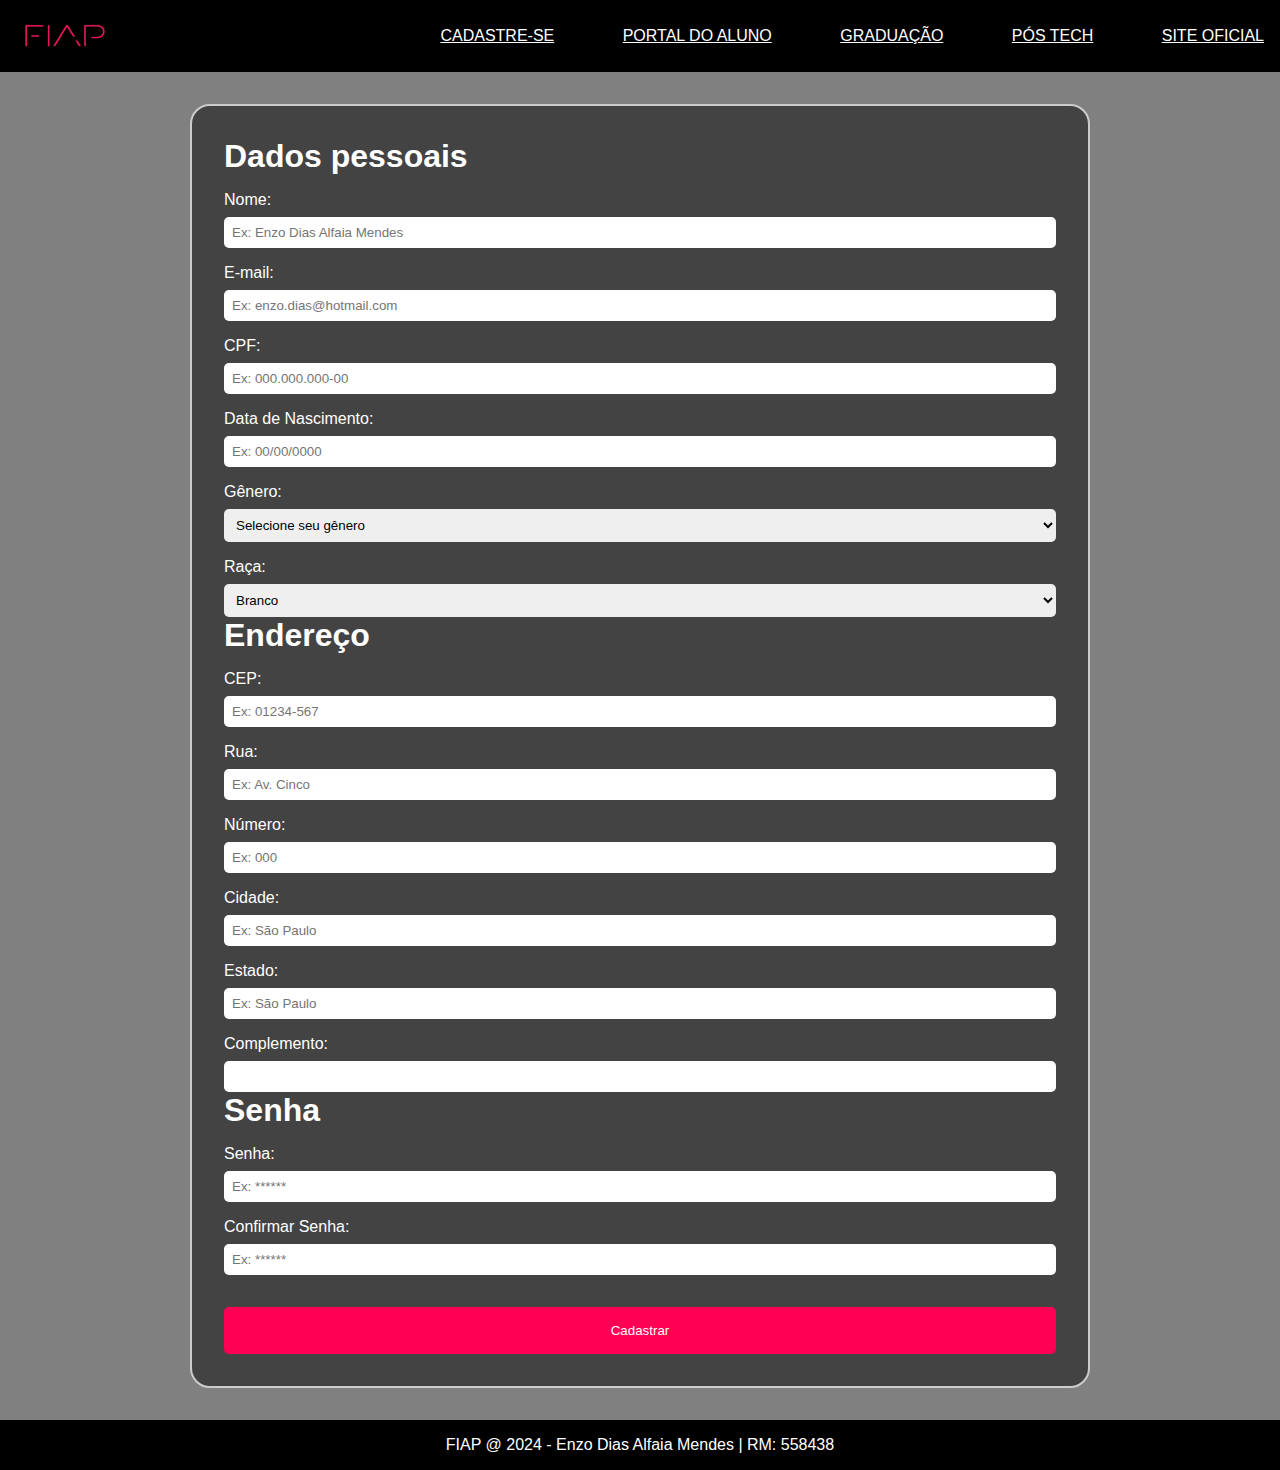
<file: CP3-Front/index.html>
<!DOCTYPE html>
<html lang="pt-BR">
<head>
    <meta charset="UTF-8">
    <meta name="viewport" content="width=device-width, initial-scale=1.0">
    <title>CP3</title>
    <link rel="stylesheet" href="style.css">
</head>
<body>
    <header class="cabecalho">
        <img class="logo" src="assets/logo 1.png" alt="Logo FIAP">
        <nav>
            <a href="index.html">CADASTRE-SE</a>
            <a href="https://www2.fiap.com.br/" target="_blank">PORTAL DO ALUNO</a>
            <a href="https://www.fiap.com.br/graduacao/" target="_blank">GRADUAÇÃO</a>
            <a href="https://postech.fiap.com.br/" target="_blank">PÓS TECH</a>
            <a href="https://www.fiap.com.br/" target="_blank">SITE OFICIAL</a>
        </nav>
    </header>
    <main>
        <section class="dados">
            <h1>Dados pessoais</h1>
            <form id="form1">
                <label for="name">Nome:</label>
                <input type="text" id="name" name="name" placeholder="Ex: Enzo Dias Alfaia Mendes" required>

                <label for="email">E-mail:</label>
                <input type="email" id="email" name="email" pattern="^[a-z0-9.]+@[a-z0-9]+\.[a-z]+(\.[a-z]+)?$" placeholder="Ex: enzo.dias@hotmail.com" required>

                <label for="cpf">CPF:</label>
                <input type="text" id="cpf" name="cpf" pattern="^\d{3}\.\d{3}\.\d{3}-\d{2}$" placeholder="Ex: 000.000.000-00" required>

                <label for="data">Data de Nascimento:</label>
                <input type="text" id="data" name="data" placeholder="Ex: 00/00/0000" required>

                <label for="genero">Gênero:</label>
                <select id="genero" name="genero" required>
                    <option value="" disabled selected>Selecione seu gênero</option>
                    <option value="masculino">Masculino</option>
                    <option value="feminino">Feminino</option>
                    <option value="outros">Outros</option>
                </select>

                <label for="raca">Raça:</label>
                <select id="raca" name="raca" required>
                    <option value="branco">Branco</option>
                    <option value="preto">Preto</option>
                    <option value="pardo">Pardo</option>
                    <option value="indigena">Indígena</option>
                    <option value="oriental">Oriental</option>
                    <option value="prefiro">Prefiro não declarar</option>
                </select>
            </form>
        </section>
        <section class="endereco">
            <h1>Endereço</h1>
            <form id="form2">
                <label for="cep">CEP:</label>
                <input type="text" id="cep" name="cep" pattern="^\d{5}-\d{3}$" placeholder="Ex: 01234-567" required>

                <label for="rua">Rua:</label>
                <input type="text" id="rua" name="rua" placeholder="Ex: Av. Cinco" required>

                <label for="numero">Número:</label>
                <input type="number" id="numero" name="numero" placeholder="Ex: 000" required>

                <label for="cidade">Cidade:</label>
                <input type="text" id="cidade" name="cidade" placeholder="Ex: São Paulo" required>

                <label for="estado">Estado:</label>
                <input type="text" id="estado" name="estado" placeholder="Ex: São Paulo" required>

                <label for="comp">Complemento:</label>
                <input type="text" id="comp" name="comp">
            </form>
        </section>
        <section class="senha">
            <h1>Senha</h1>
            <form id="form3">
                <label for="senha">Senha:</label>
                <input type="password" id="senha" name="senha" placeholder="Ex: ******" required>

                <label for="conf_senha">Confirmar Senha:</label>
                <input type="password" id="conf_senha" name="conf_senha" placeholder="Ex: ******" required>
            </form>
        </section>

        <button type="submit" id="cadastro">Cadastrar</button>
    </main>
    <footer>
        <p id="footer-message">FIAP @ 2024 - Enzo Dias Alfaia Mendes | RM: 558438</p>
        <div class="footer-images">
            <a href="index.html"><img src="assets/register.png" alt="Image 1"></a>
            <a href="https://fiap.com.br"><img src="assets/house.png" alt="Image 2"></a>
            <a href="https://www2.fiap.com.br/"><img src="assets/graduate.png" alt="Image 3"></a>
        </div>
    </footer>
    <script src="script.js"></script>
</body>
</html>
</file>
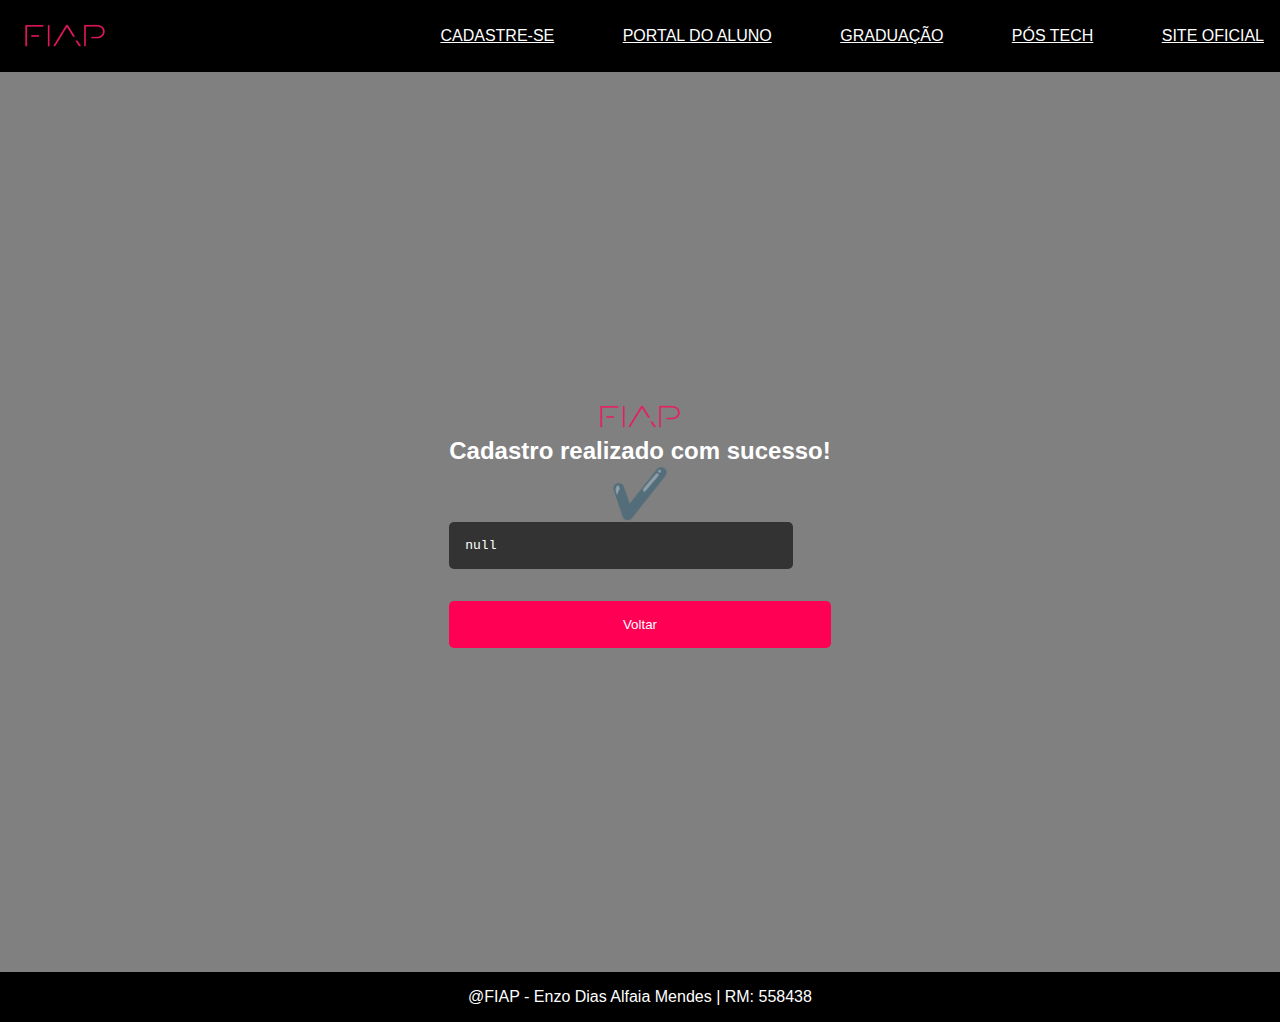
<file: CP3-Front/index2.html>
<!DOCTYPE html>
<html lang="pt-BR">
<head>
    <meta charset="UTF-8">
    <meta name="viewport" content="width=device-width, initial-scale=1.0">
    <title>Cadastro Realizado</title>
    <link rel="stylesheet" href="style.css">
</head>
<body>
    <header class="cabecalho">
        <img class="logo" src="assets/logo 1.png" alt="Logo FIAP">
        <nav>
            <a href="index.html">CADASTRE-SE</a>
            <a href="https://www2.fiap.com.br/" target="_blank">PORTAL DO ALUNO</a>
            <a href="https://www.fiap.com.br/graduacao/" target="_blank">GRADUAÇÃO</a>
            <a href="https://postech.fiap.com.br/" target="_blank">PÓS TECH</a>
            <a href="https://www.fiap.com.br/" target="_blank">SITE OFICIAL</a>
        </nav>
    </header>
    <div class="success-container">
        <img class="logo" src="assets/logo 1.png" alt="Logo FIAP">
        <div class="success-message">
            <h2>Cadastro realizado com sucesso!</h2>
            <div class="icon-success">✔️</div>
            <pre id="json-output"></pre>
            <button onclick="goBack()">Voltar</button>
        </div>
    </div>
    <footer>
        <p>@FIAP - Enzo Dias Alfaia Mendes | RM: 558438</p>
    </footer>
    <script src="script2.js"></script>
</body>
</html>
</file>
<file: CP3-Front/style.css>
* {
    padding: 0;
    margin: 0;
    box-sizing: border-box;
}

body {
    font-family: Arial, sans-serif;
    background-color: grey;
    color: white;
}

.cabecalho {
    background-color: black;
    display: flex;
    justify-content: space-between;
    align-items: center;
    padding: 1rem;
}

.cabecalho nav a {
    color: white;
    font-size: 1rem;
    margin-left: 4rem;
}

.cabecalho nav a:hover {
    color: blue;
}

main {
    background-color: rgb(68, 67, 67);
    padding: 2rem;
    margin: 2rem auto;
    border: solid 2px #ccc;
    border-radius: 20px;
    max-width: 900px;
}

form {
    display: flex;
    flex-direction: column;
}

form label {
    margin-top: 1rem;
}

form input, form select {
    padding: 0.5rem;
    margin-top: 0.5rem;
    border: none;
    border-radius: 5px;
}

button {
    width: 100%;
    padding: 1rem;
    margin-top: 2rem;
    background-color: #ff0055;
    color: white;
    border: none;
    border-radius: 5px;
    cursor: pointer;
}

button:hover {
    background-color: #ff3366;
}

footer {
    text-align: center;
    padding: 1rem;
    background-color: black;
    color: white;
}

.success-container {
    display: flex;
    flex-direction: column;
    align-items: center;
    justify-content: center;
    height: 100vh;
}

.success-message {
    text-align: center;
}

.icon-success {
    font-size: 3rem;
    color: green;
}

pre {
    background: #333;
    color: #fff;
    padding: 1rem;
    border-radius: 5px;
    text-align: left;
    max-width: 90%;
    overflow-x: auto;
}

@media only screen and (max-width: 991px) {
    .cabecalho nav {
        display: none;
    }

    .logo {
        max-width: 100%;
        height: auto;
    }

    footer {
        display: flex;
        justify-content: space-around;
        align-items: center;
    }

    footer p {
        display: none;
    }

    .footer-images {
        display: flex;
        justify-content:space-between;
        align-items: center;
        margin-top: 1rem;
    }

    .footer-images a {
        margin: 0 5px;
    }
}

@media only screen and (min-width: 992px) {
    .footer-images {
        display: none;
    }

    footer p {
        display: block;
    }
}
</file>
